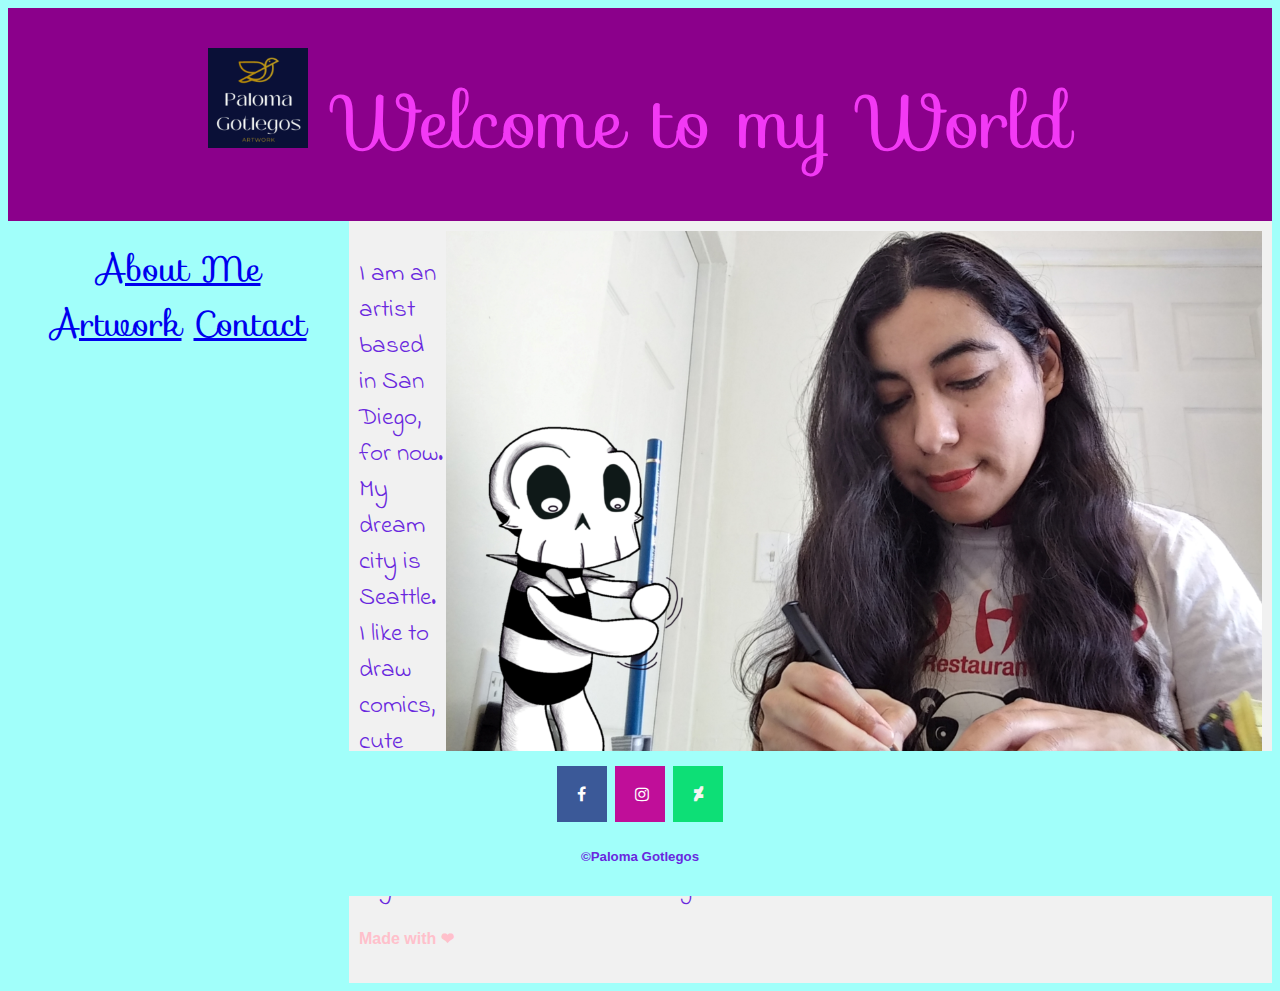
<file: index.html>
<!DOCTYPE html>
<html lang="en">
<head>
    <title>Paloma Gotlegos</title>
    <meta charset="UTF-8">
    <meta http-equiv="X-UA-Compatible" content="IE=edge">
    <meta name="viewport" content="width=device-width, initial-scale=1.0">
    <link rel="icon" type="image/x-icon" href="IMG/pink.ico">
    <link rel="stylesheet" href="https://fonts.googleapis.com/css?family=Sofia&effect=neon|outline|emboss|shadow-multiple">
    <link href="https://fonts.googleapis.com/css2?family=Indie+Flower&family=Rowdies:wght@300;400&display=swap" rel="stylesheet">

    <link rel="stylesheet" href="CSS/home.css">
</head>
<body>

<header>
<img src="IMG/Paloma Gotlegos.png" height="100" width="100" /> Welcome to my World</header>
</header>

<section>
<nav>
<a href="about.html">About Me</a>
<a href="art.html">Artwork</a>
<a href="contact.html">Contact</a>
</nav>

<article>
<div class="container">
    </div>
    
  <a href="comic.html"><img src="IMG/SkellyNme.jpg" width="816" width="612" alt="Skelly and Me" class="Doodles" /></a>
    
  
  <p>
      I am an artist based in San Diego, for now. My dream 
      city is Seattle. I like to draw comics, cute mordid 
      doodles and Lego photography. I am part of the Pancakes
      and Booze artshows. I've showcased my work in Seattle and 
      San Diego. 
      <br>
      <h4 style="color: pink;">Made with &#10084;</h4>
  </p>
</article>
</section>

<footer>
<meta name="viewport" content="width=device-width, initial-scale=1">
<link rel="stylesheet" href="https://cdnjs.cloudflare.com/ajax/libs/font-awesome/4.7.0/css/font-awesome.min.css">
<a href="https://www.facebook.com/paloma.gallegos.12/" class="fa fa-facebook"></a>
<a href="https://www.instagram.com/lil__dreamer09/" class="fa fa-instagram"></a>
<a href="https://www.deviantart.com/palomacobain" class="fa fa-deviantart"></a>

<h5 style="color: #6928DE;">&#169;Paloma Gotlegos</h5>
</footer>


</body>
</html>
</file>
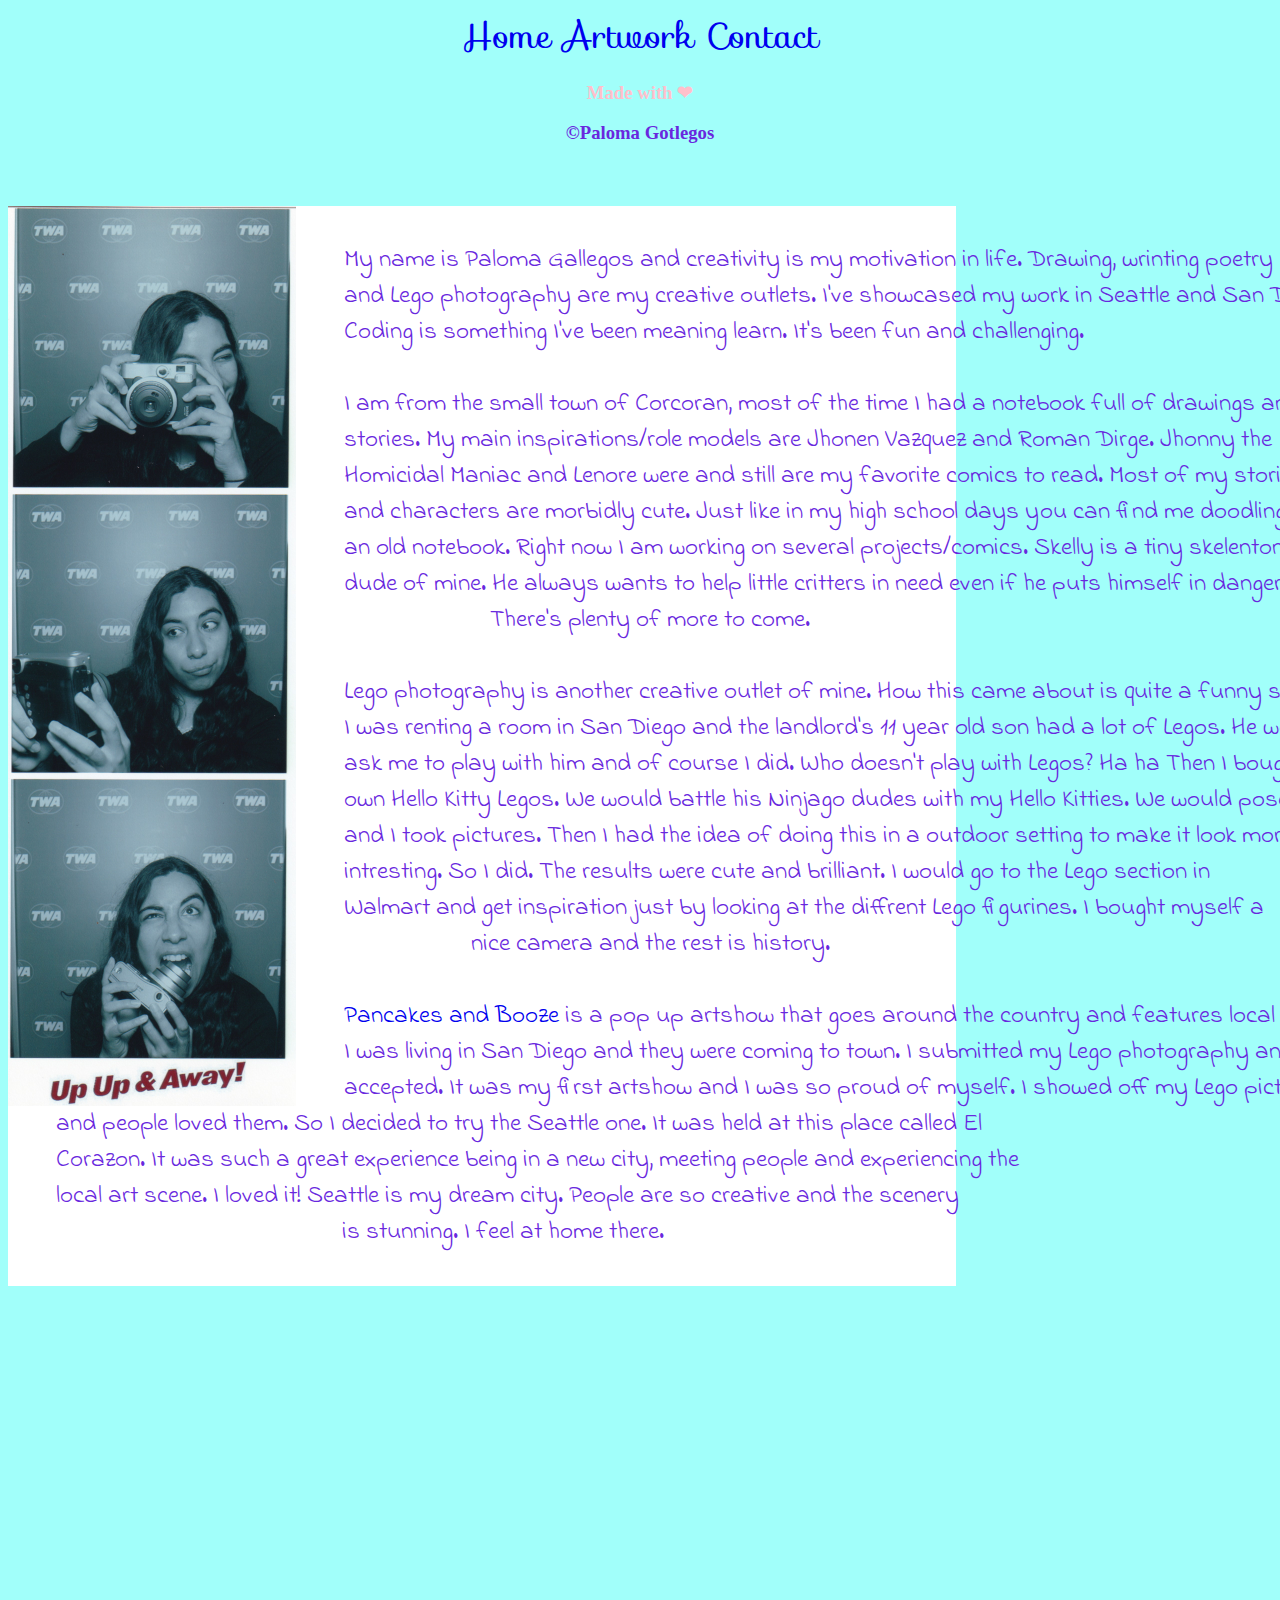
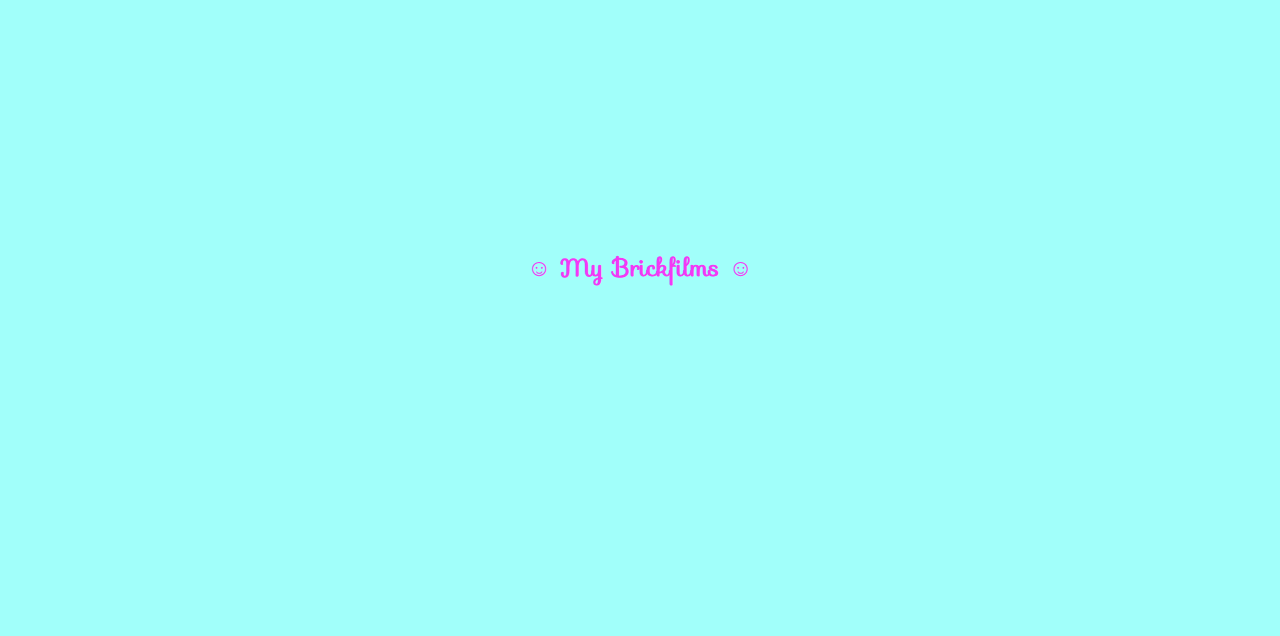
<file: about.html>
<!DOCTYPE html>
<html lang="en">
<head>
    <meta charset="UTF-8">
    <meta http-equiv="X-UA-Compatible" content="IE=edge">
    <meta name="viewport" content="width=device-width, initial-scale=1.0">
    <link rel="icon" type="image/x-icon" href="IMG/pink.ico">
    <link rel="stylesheet" href="https://fonts.googleapis.com/css?family=Sofia&effect=neon|outline|emboss|shadow-multiple">
    <link href="https://fonts.googleapis.com/css2?family=Indie+Flower&family=Rowdies:wght@300;400&display=swap" rel="stylesheet">

    <link rel="stylesheet" href="CSS/styles.css">
    <title>About Me</title>
</head>
<body>
    <nav>
        <a href="index.html">Home</a>
        <a href="art.html">Artwork</a>
        <a href="contact.html">Contact</a>
    </nav>
    <h3 style="color: pink;">Made with &#10084;</h3>
    <h3 style="color:#6928DE ;">&#169;Paloma Gotlegos</h3>
    <br>

   <div>
    <pre><img src="IMG/TWA-Eat your camera out.jpg" alt="I ate the camera" height="900px" width="288" style="float: left;"/>
        My name is Paloma Gallegos and creativity is my motivation in life. Drawing, wrinting poetry
        and Lego photography are my creative outlets. I've showcased my work in Seattle and San Diego.
        Coding is something I've been meaning learn. It's been fun and challenging. 

        I am from the small town of Corcoran, most of the time I had a notebook full of drawings and 
        stories. My main inspirations/role models are Jhonen Vazquez and Roman Dirge. Jhonny the 
        Homicidal Maniac and Lenore were and still are my favorite comics to read. Most of my stories 
        and characters are morbidly cute. Just like in my high school days you can find me doodling in 
        an old notebook. Right now I am working on several projects/comics. Skelly is a tiny skelenton
        dude of mine. He always wants to help little critters in need even if he puts himself in danger.
        There's plenty of more to come.

        Lego photography is another creative outlet of mine. How this came about is quite a funny story.
        I was renting a room in San Diego and the landlord's 11 year old son had a lot of Legos. He would 
        ask me to play with him and of course I did. Who doesn't play with Legos? Ha ha Then I bought my 
        own Hello Kitty Legos. We would battle his Ninjago dudes with my Hello Kitties. We would pose them
        and I took pictures. Then I had the idea of doing this in a outdoor setting to make it look more 
        intresting. So I did. The results were cute and brilliant. I would go to the Lego section in 
        Walmart and get inspiration just by looking at the diffrent Lego figurines. I bought myself a 
        nice camera and the rest is history.

        <a href="https://www.pancakesandbooze.com/">Pancakes and Booze</a> is a pop up artshow that goes around the country and features local artists.
        I was living in San Diego and they were coming to town. I submitted my Lego photography and got
        accepted. It was my first artshow and I was so proud of myself. I showed off my Lego pictures 
        and people loved them. So I decided to try the Seattle one. It was held at this place called El
        Corazon. It was such a great experience being in a new city, meeting people and experiencing the 
        local art scene. I loved it! Seattle is my dream city. People are so creative and the scenery 
        is stunning. I feel at home there. 
    </pre>
   </div>

   <div>
    <div class="mapouter"><div class="gmap_canvas"><iframe width="600" height="500"  id="gmap_canvas" src="https://maps.google.com/maps?q=el%20corazon%20seattle&t=&z=13&ie=UTF8&iwloc=&output=embed" frameborder="0" scrolling="no" marginheight="0" marginwidth="0"></iframe><a href="https://fmovies-online.net">fmovies</a><br><style>.mapouter{position:relative;text-align:right;height:500px;width:600px;}</style><a href="https://www.embedgooglemap.net">embedgooglemap.net</a><style>.gmap_canvas {overflow:hidden;background:none!important;height:500px;width:600px;}</style></div></div>
        
   </div>


     <br>
     <h2> &#9786; My Brickfilms &#9786; </h2>
     <div class="row">
        <div class="column">
            <iframe width="560" height="315" src="https://www.youtube.com/embed/1MYjKUX139s" title="YouTube video player" frameborder="0" allow="accelerometer; autoplay; clipboard-write; encrypted-media; gyroscope; picture-in-picture" allowfullscreen></iframe>
        </div>
        <div class="column">
            <iframe width="560" height="315" src="https://www.youtube.com/embed/BLwx4WmatoQ" title="YouTube video player" frameborder="0" allow="accelerometer; autoplay; clipboard-write; encrypted-media; gyroscope; picture-in-picture" allowfullscreen></iframe>
        </div>
        <div class="column">
            <iframe width="560" height="315" src="https://www.youtube.com/embed/xZyZ9HZMpQk" title="YouTube video player" frameborder="0" allow="accelerometer; autoplay; clipboard-write; encrypted-media; gyroscope; picture-in-picture" allowfullscreen></iframe>
       </div>
      </div>
   
</body>
</html>
</file>
<file: CSS/home.css>
* {
    box-sizing: border-box;
  }
  
  body {
    font-family: Arial, Helvetica, sans-serif;
  }
  
  /* Style the header */
  header {
   background-color: #8B008B;
    padding: 30px;
    text-align: center;
    font-size: 35px;
   border: solid 10px #8B008B;
   color: #8B008B;
  }
  
  /* Container for flexboxes */
  section {
    display: -webkit-flex;
    display: flex;
  }
  
  /* Style the navigation menu */
  nav {
    -webkit-flex: 1;
    -ms-flex: 1;
    flex: 1;
    background: #A1FFFA;
    padding: 20px;
    text-decoration: none;
  }
  
  /* Style the list inside the menu */
  nav ul {
    list-style-type: none;
    padding: 0;
    text-decoration: none;
  }
  
  /* Style the content */
  article {
    -webkit-flex: 3;
    -ms-flex: 3;
    flex: 3;
    background-color: #f1f1f1;
    padding: 10px;
  }
  
  /* Style the footer */
  footer {
    background-color: #A1FFFA;
    padding: 10px;
    text-align: center;
    color: white;
  }
  
  /* Responsive layout - makes the menu and the content (inside the section) sit on top of each other instead of next to each other */
  @media (max-width: 600px) {
    section {
      -webkit-flex-direction: column;
      flex-direction: column;
    }
  }
  /*Skelly and Me Pic*/
.Doodles{
    float: right;
}
.container {
    position: relative;
    width: 50%;
    float: right;
  }
  
  .container:hover .overlay {
    opacity: 1;
  }
  
  .text {
    color: white;
    font-size: 20px;
    position: absolute;
    top: 50%;
    left: 50%;
  }

body{
    background-color: #A1FFFA;
  }
  div {
      text-align: center;
  }
  nav{
    font-family: "Sofia", cursive;
    text-align: center;
    font-size: 35px;
    color: #F239F5;
    text-decoration: none;
  }
  a:hover{
    color: #87ed13;
    text-decoration: none;
  }
  
  header{
    font-family: "Sofia", cursive;
    text-align: center;
    font-size: 75px;
      color: #F239F5;
  }
  
  h1, h2{
      text-align: center;
      font-family: "Sofia", cursive;
      color: #F239F5;
  }
  
  p , pre{
      font-family: 'Indie Flower', cursive;
      font-size: 25px;
      color: #6928DE;
  }
  
  a:hover{
    color: #87ed13;
    text-decoration: none;
  }

/* social media icon */
.fa {
    padding: 20px;
    font-size: 30px;
    width: 50px;
    text-align: center;
    text-decoration: none;
    margin: 5px 2px;
  }
  
  .fa:hover {
      opacity: 0.7;
  }
  
  .fa-facebook {
    background: #3B5998;
    color: white;
    align-items: center;
  }
  .fa-instagram {
    background: #c00e99;
    color: white;
    align-items: center;
  }
  .fa-deviantart {
    background: #0ddf76;
    color: rgb(244, 245, 244);
    align-items: center;
  }
  footer {
    position: fixed;
    left: 0;
    bottom: 4px;
    width: 100%;
    text-align: center;
  }
</file>
<file: CSS/styles.css>
* {box-sizing:border-box}

/* Slideshow container */
.slideshow-container {
  max-width: 985px;
  position: relative;
  margin: auto;
}

/* Hide the images by default */
.mySlides {
  display: none;
}

/* Next & previous buttons */
.prev, .next {
  cursor: pointer;
  position: absolute;
  top: 50%;
  width: auto;
  margin-top: -22px;
  padding: 10px;
  color: white;
  font-weight: bold;
  font-size: 18px;
  transition: 0.6s ease;
  border-radius: 0 1px 1px 0;
  user-select: none;
}

/* Position the "next button" to the right */
.next {
  right: 0;
  border-radius: 1px 0 0 1px;
}

/* On hover, add a black background color with a little bit see-through */
.prev:hover, .next:hover {
  background-color: rgba(0,0,0,0.8);
}

/* The dots/bullets/indicators */
.dot {
  cursor: pointer;
  height: 15px;
  width: 15px;
  margin: 0 2px;
  background-color: #bbb;
  border-radius: 50%;
  display: inline-block;
  transition: background-color 0.6s ease;
}

.active, .dot:hover {
  background-color: #717171;
}

/* Fading animation */
.fade {
  -webkit-animation-name: fade;
  -webkit-animation-duration: 1.5s;
  animation-name: fade;
  animation-duration: 1.5s;
}

@-webkit-keyframes fade {
  from {opacity: .4}
  to {opacity: 1}
}

@keyframes fade {
  from {opacity: .4}
  to {opacity: 1}
}
.polaroid{
   border: solid 10px #8B008B;
   border-radius: 15px;
  align-items: center;
  text-align: center;
}

a {
  border-color: #e7d6e7;
  text-align: center;
  text-decoration: none;

}

body{
  background-color: #A1FFFA;
}
div {
    text-align: center;
}
nav{
  font-family: "Sofia", cursive;
  text-align: center;
  font-size: 35px;
  color: #F239F5;
  text-decoration: none;
}

header{
  font-family: "Sofia", cursive;
  text-align: center;
  font-size: 75px;
    color: #F239F5;
}

h1, h2{
    text-align: center;
    font-family: "Sofia", cursive;
    color: #F239F5;
}

h3{
  text-align: center;
}

pre{
  font-family: 'Indie Flower', cursive;
    font-size: 25px;
    color: #6928DE;
    background-color: white;
    position: relative;
    margin-right: 25%;
}

p{
  color: #6928DE;
  font-size: 25px;
  font-style: bold;
}

a:hover{
  color: #87ed13;
  text-decoration: none;
}

/* social media icon */
.fa {
  padding: 20px;
  font-size: 30px;
  width: 50px;
  text-align: center;
  text-decoration: none;
  margin: 5px 2px;
}

.fa:hover {
    opacity: 0.7;
}

.fa-facebook {
  background: #3B5998;
  color: white;
  align-items: center;
}
.fa-instagram {
  background: #c00e99;
  color: white;
  align-items: center;
}
.fa-deviantart {
  background: #0ddf76;
  color: rgb(244, 245, 244);
  align-items: center;
}
footer {
  position: fixed;
  left: 0;
  bottom: 4px;
  width: 100%;
  text-align: center;
}


* {
  box-sizing: border-box;
}

/* Create three equal columns that floats next to each other */
.column {
  float: left;
  width: 33.33%;
  padding: 10px;
  height: 300px; /* Should be removed. Only for demonstration */
}

/* Clear floats after the columns */
.row:after {
  content: "";
  display: table;
  clear: both;
}
</file>
